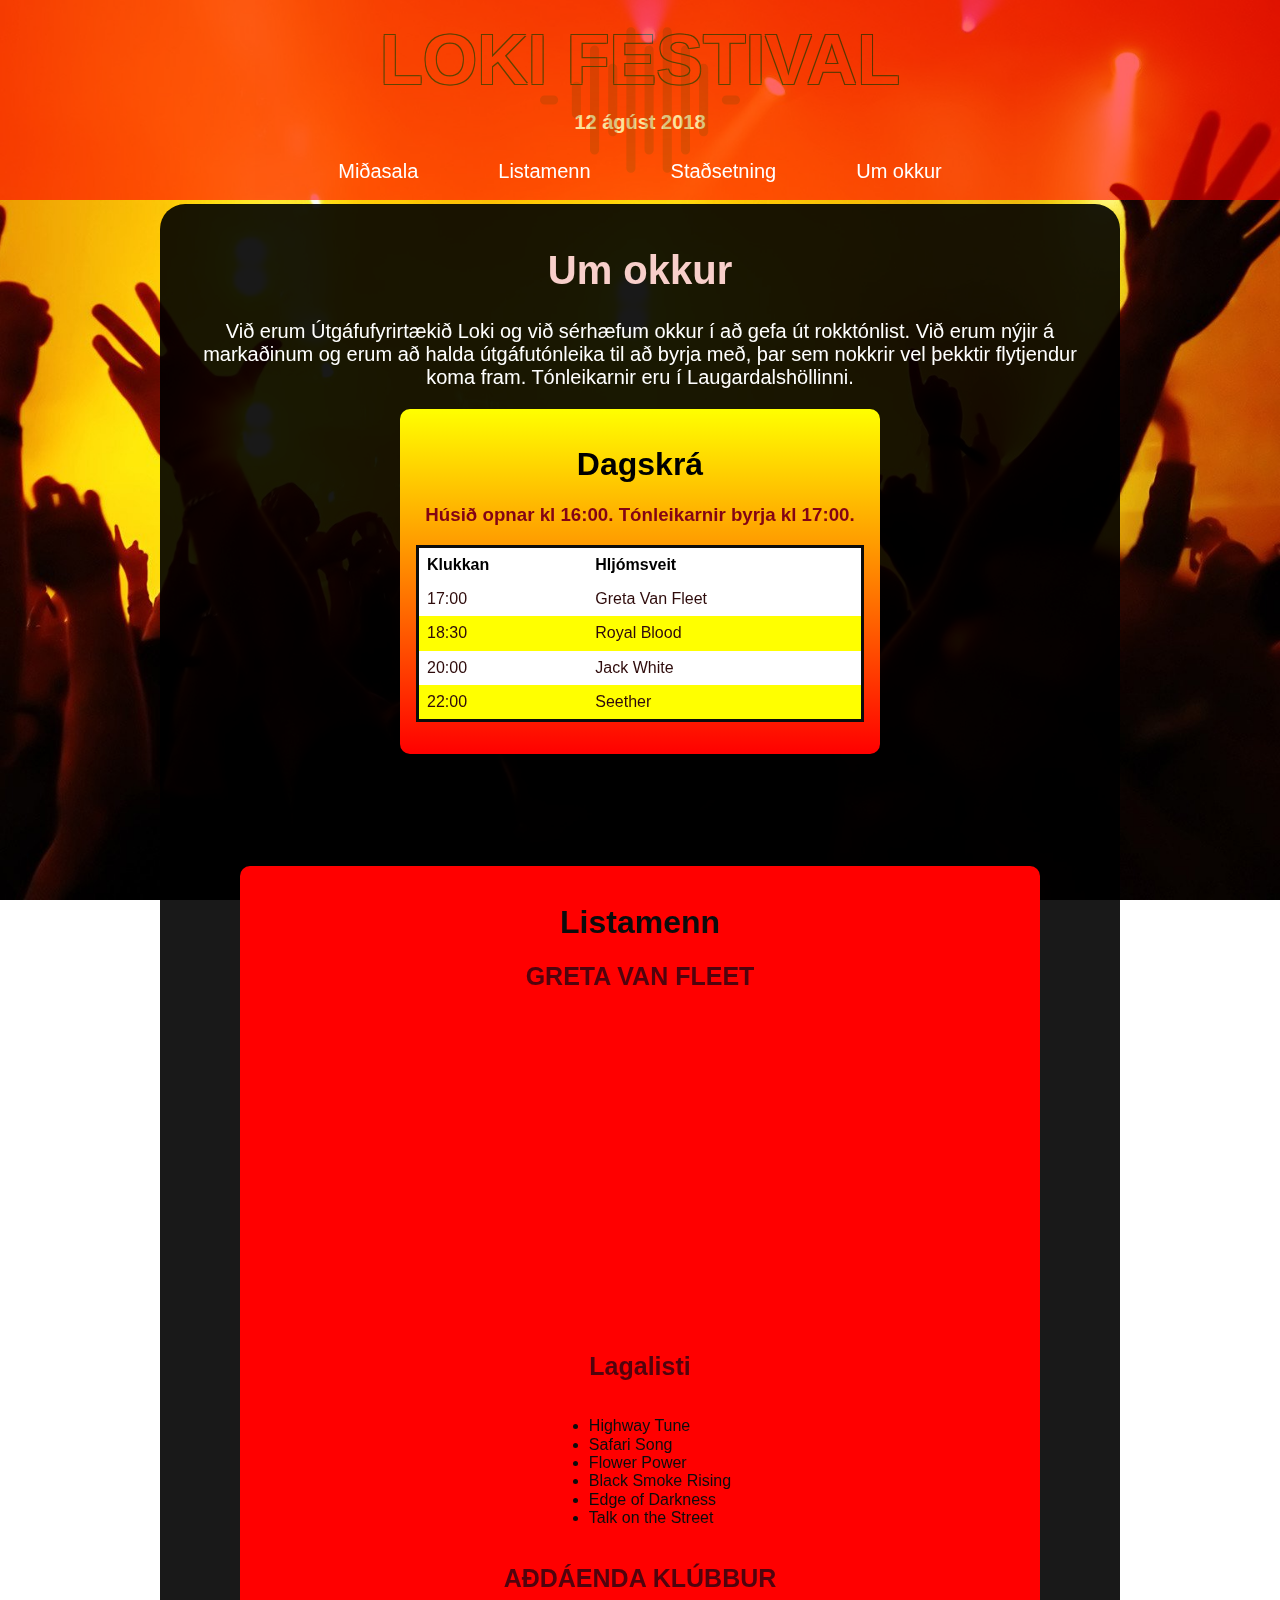
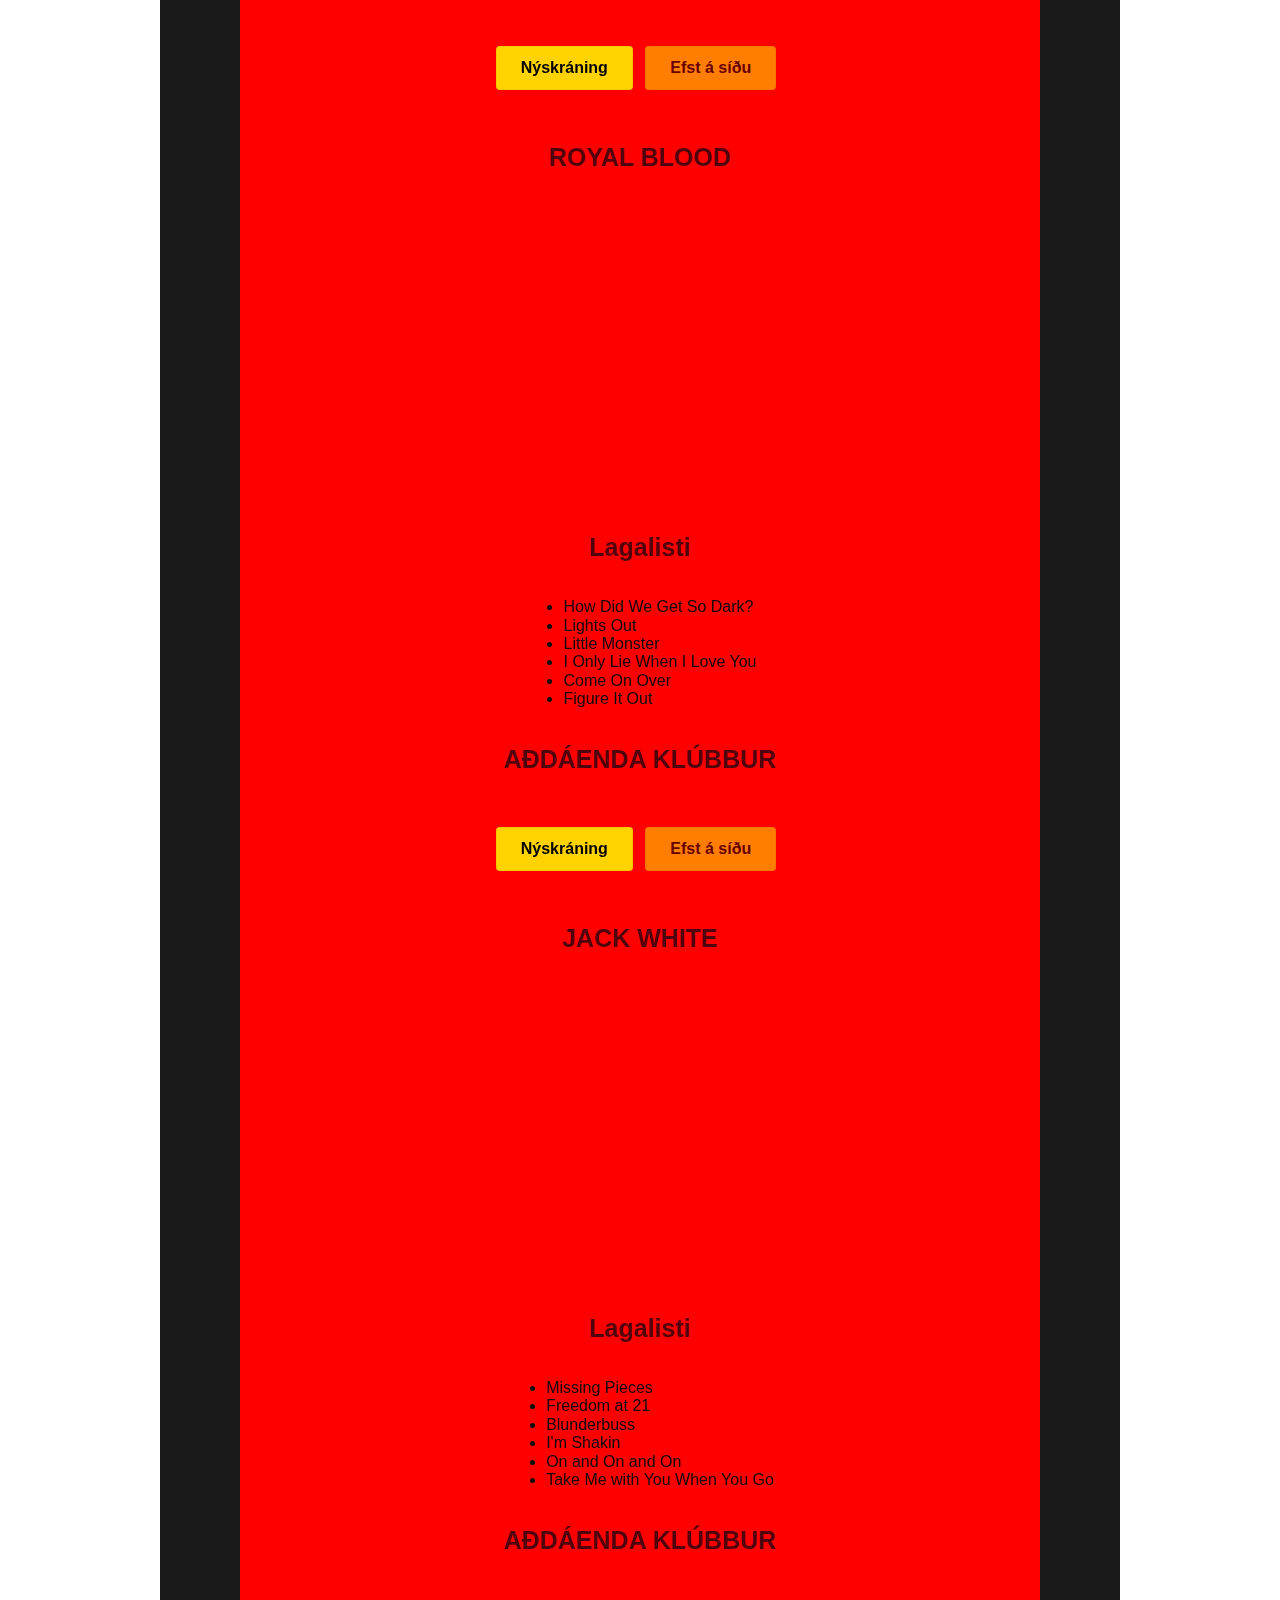
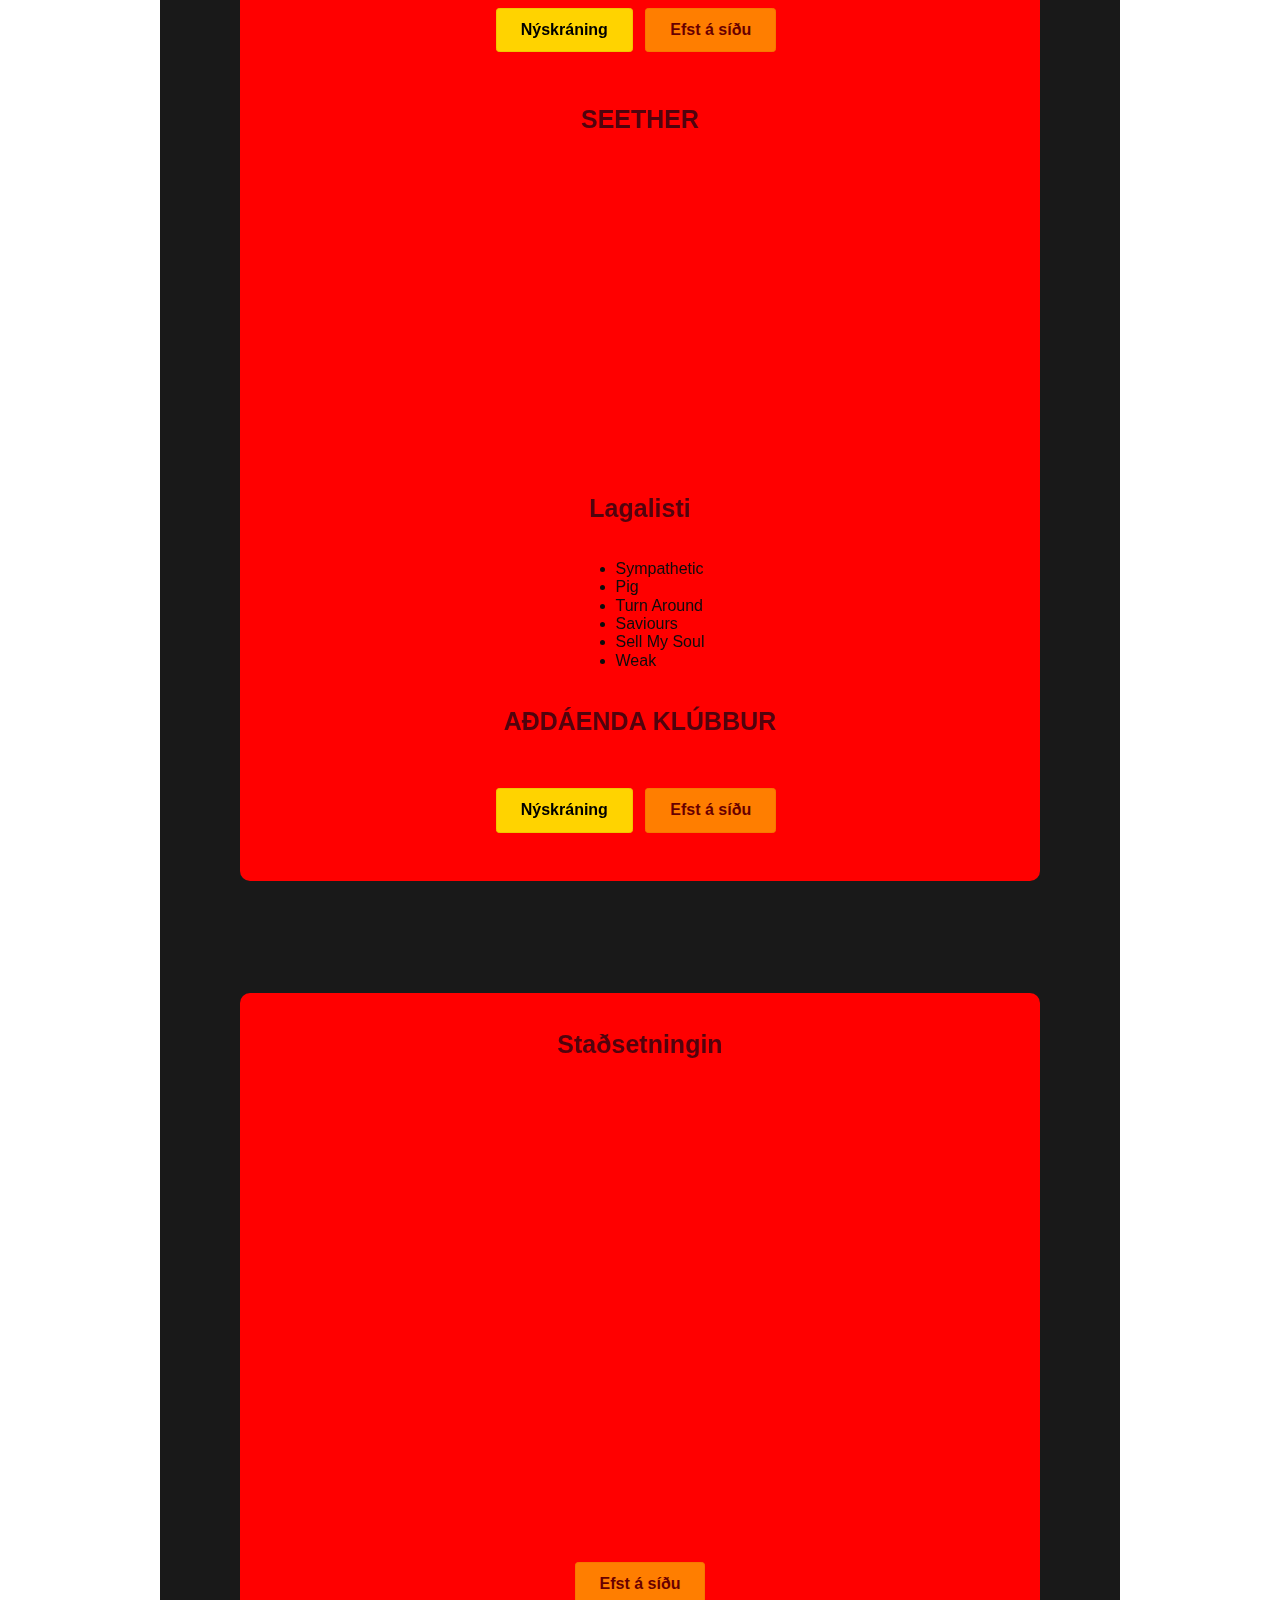
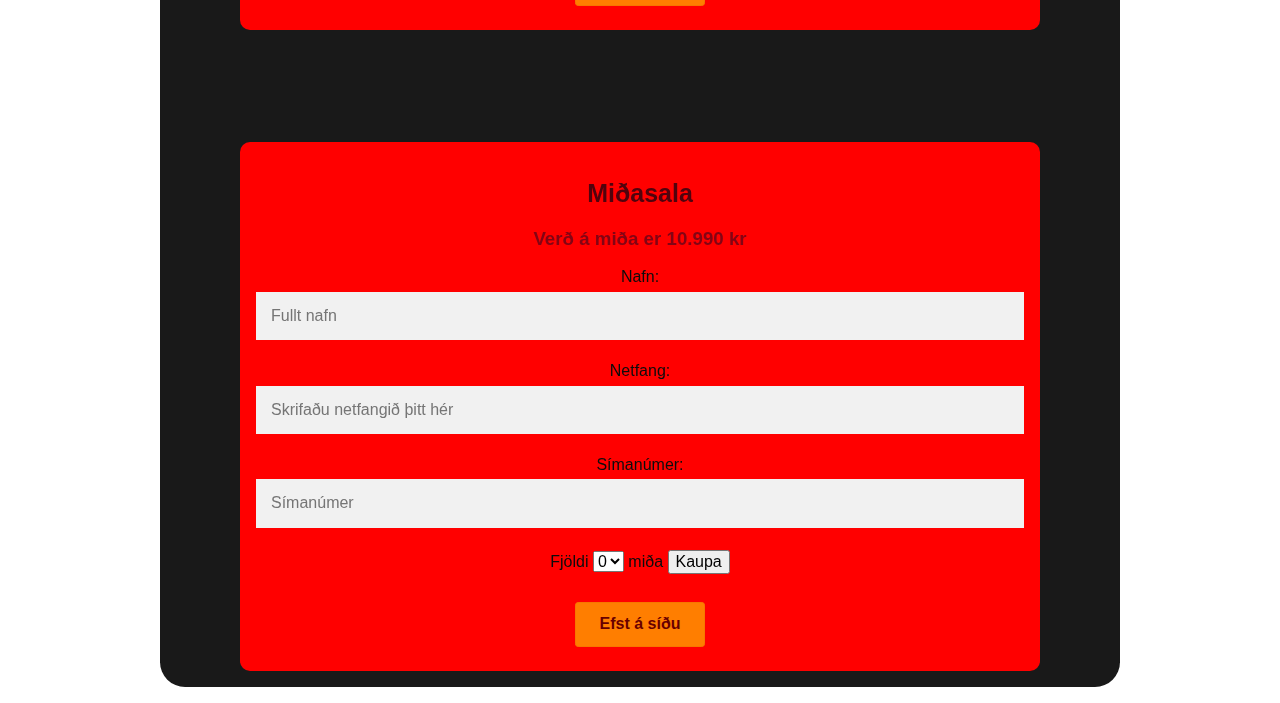
<file: docs/index.html>
<!DOCTYPE HTML>
<html id="toppur">
	<head>
			<meta name="viewport" content="width=device-width, initial-scale=1.0, user-scalable=no">
		<!-- þvingar farsíma vafra til að birta gögn 1:1 og þá virka viðmið (breakpoints) í stílsíðum -->	
		<meta charset="utf-8">
		<link rel="stylesheet" href="css/sida.css">
		<link rel="stylesheet"type="text/css" href="css/normalize.css">
		<link rel="shortcut icon" type="image/x-icon" href="Myndir/favicon.png" />
		<title>LOKI ÚTGÁFA</title> 
		
	</head>
  	<body>
  	<header class="banner">
		<img src="Myndir/logo.svg" > 
		<div class="big-text">LOKI FESTIVAL</div>
		  <div class="small-text animated slideInLeft ">12 ágúst 2018</div>
	</header>
	  
		<nav class="topnav">
			<ul class="topmenu">
				<li><a href="#ticket"> Miðasala</a></li>
				<li><a href="#artist"> Listamenn</a></li>
				<li><a href="#location"> Staðsetning</a></li>
				<li><a href="#about"> Um okkur</a></li>
				
				
			</ul>
		</nav> 
	  </div>
	  <section>
			<div class="container">

				<div class="about" id="about">
					<h1>Um okkur</h1>
					<p>Við erum Útgáfufyrirtækið Loki og við sérhæfum okkur í að gefa út rokktónlist.
					   Við erum nýjir á markaðinum og erum að halda útgáfutónleika til að byrja með, þar sem nokkrir vel þekktir
					   flytjendur koma fram. Tónleikarnir eru í Laugardalshöllinni.</p>
				</div>

				<div class="dagskra">
					<h1>Dagskrá</h1>
					<h3>Húsið opnar kl 16:00.
						Tónleikarnir byrja kl 17:00.
					</h3>
					<table>
					<thead>
					<tr>
					<th>Klukkan</th>
					<th>Hljómsveit</th>
					</tr>
					</thead>
					<tbody>
						<tr>
						  <td>17:00</td>
						  <td>Greta Van Fleet</td>
						  
						</tr>
						<tr>
						  <td>18:30</td>
						  <td>Royal Blood</td>
						  
						</tr>
						<tr>
						  <td>20:00</td>
						  <td>Jack White</td>
						  
						</tr>
						<tr>
						  <td>22:00</td>
						  <td>Seether</td>
						  
						</tr>
						</tbody>
					</table>
					
				</div>

				<div class="artist" id="artist" >
					<h1>Listamenn</h1>
					<p></p>
					<h2>GRETA VAN FLEET</h2>
					<iframe width="560" height="315" src="https://www.youtube.com/embed/zXdM1rqSlSQ" frameborder="0" allow="autoplay; encrypted-media" allowfullscreen></iframe>
					<h2>Lagalisti</h2>
					<ul class="lagalisti">
						<li>Highway Tune</li>
						<li>Safari Song</li>
						<li>Flower Power</li>
						<li>Black Smoke Rising</li>
						<li>Edge of Darkness</li>
						<li>Talk on the Street</li>
					</ul>
					<h2>AÐDÁENDA KLÚBBUR</h2>
					<div class="modal">
					    <input id="modal__trigger" type="checkbox" />
					    <label for="modal__trigger">Nýskráning</label>
					    <div class="modal__overlay" role="dialog" aria-labelledby="modal__title" aria-describedby="modal_desc">
							<form>
							<div class="modal__wrap">
					            <label for="modal__trigger">&#10006;</label>
					            	<h2>Skráning</h2>
									Nafn: <br>
								    <input type="text" placeholder="Fullt nafn" name="nafn" required>
								    Netfang: <br>
								    <input type="email" placeholder="Skrifaðu netfangið þitt hér" name="email" required>
								    Símanúmer: <br>
								    <input type="text" placeholder="Símanúmer" name="simanumer" pattern="\d{3}(?:[\-\s]?)\d{4}" title="Vinsamlegast skráið 7 tölustafi"  required>
								    <br>
								    <input type="submit" value="Skrá">
							</div>
							</form>
					    </div>
					    <a href="#toppur"> Efst á síðu</a>
					</div>
					<p></p>
					<h2>ROYAL BLOOD</h2>
					<iframe width="560" height="315" src="https://www.youtube.com/embed/2X8fQD3CL5I" frameborder="0" allow="autoplay; encrypted-media" allowfullscreen></iframe>
					<h2>Lagalisti</h2>
					<ul class="lagalisti">
						<li>How Did We Get So Dark?</li>
						<li>Lights Out</li>
						<li>Little Monster</li>
						<li>I Only Lie When I Love You</li>
						<li>Come On Over</li>
						<li>Figure It Out</li>
					</ul>
					<h2>AÐDÁENDA KLÚBBUR</h2>
					<div class="modal">
					    <input id="modal__trigger" type="checkbox" />
					    <label for="modal__trigger">Nýskráning</label>
					    <div class="modal__overlay" role="dialog" aria-labelledby="modal__title" aria-describedby="modal_desc">
							<form>
							<div class="modal__wrap">
					            <label for="modal__trigger">&#10006;</label>
					            	<h2>Skráning</h2>
									Nafn: <br>
								    <input type="text" placeholder="Fullt nafn" name="nafn" required>
								    Netfang: <br>
								    <input type="email" placeholder="Skrifaðu netfangið þitt hér" name="email" required>
								    Símanúmer: <br>
								    <input type="text" placeholder="Símanúmer" name="simanumer" pattern="\d{3}(?:[\-\s]?)\d{4}" title="Vinsamlegast skráið 7 tölustafi"  required>
								    <br>
								    <input type="submit" value="Skrá">
							</div>
							</form>
					    </div>
					    <a href="#toppur"> Efst á síðu</a>
					</div>

					<p></p>
					<h2>JACK WHITE</h2>
					<iframe width="560" height="315" src="https://www.youtube.com/embed/V2MaxTOxLUs" frameborder="0" allow="autoplay; encrypted-media" allowfullscreen></iframe>
					<h2>Lagalisti</h2>
					<ul class="lagalisti">
						<li>Missing Pieces</li>
						<li>Freedom at 21</li>
						<li>Blunderbuss</li>
						<li>I'm Shakin</li>
						<li>On and On and On</li>
						<li>Take Me with You When You Go</li>
					</ul>
					<h2>AÐDÁENDA KLÚBBUR</h2>
					<div class="modal">
					    <input id="modal__trigger" type="checkbox" />
					    <label for="modal__trigger">Nýskráning</label>
					    <div class="modal__overlay" role="dialog" aria-labelledby="modal__title" aria-describedby="modal_desc">
							<form>
							<div class="modal__wrap">
					            <label for="modal__trigger">&#10006;</label>
					            	<h2>Skráning</h2>
									Nafn: <br>
								    <input type="text" placeholder="Fullt nafn" name="nafn" required>
								    Netfang: <br>
								    <input type="email" placeholder="Skrifaðu netfangið þitt hér" name="email" required>
								    Símanúmer: <br>
								    <input type="text" placeholder="Símanúmer" name="simanumer" pattern="\d{3}(?:[\-\s]?)\d{4}" title="Vinsamlegast skráið 7 tölustafi"  required>
								    <br>
								    <input type="submit" value="Skrá">
							</div>
							</form>
					    </div>
					    <a href="#toppur"> Efst á síðu</a>
					</div>

					<p></p>
					<h2>SEETHER</h2>
					<iframe width="560" height="315" src="https://www.youtube.com/embed/PFaWTE9YIa0" frameborder="0" allow="autoplay; encrypted-media" allowfullscreen></iframe>
					<h2>Lagalisti</h2>
					<ul class="lagalisti">
						<li>Sympathetic</li>
						<li>Pig</li>
						<li>Turn Around</li>
						<li>Saviours</li>
						<li>Sell My Soul</li>
						<li>Weak</li>
					</ul>
					<h2>AÐDÁENDA KLÚBBUR</h2>
					<div class="modal">
					    <input id="modal__trigger" type="checkbox" />
					    <label for="modal__trigger">Nýskráning</label>
					    <div class="modal__overlay" role="dialog" aria-labelledby="modal__title" aria-describedby="modal_desc">
							<form>
							<div class="modal__wrap">
					            <label for="modal__trigger">&#10006;</label>
					            	<h2>Skráning</h2>
									Nafn: <br>
								    <input type="text" placeholder="Fullt nafn" name="nafn" required>
								    Netfang: <br>
								    <input type="email" placeholder="Skrifaðu netfangið þitt hér" name="email" required>
								    Símanúmer: <br>
								    <input type="text" placeholder="Símanúmer" name="simanumer" pattern="\d{3}(?:[\-\s]?)\d{4}" title="Vinsamlegast skráið 7 tölustafi"  required>
								    <br>
								    <input type="submit" value="Skrá">
								</div>
								</form>
					    </div>
					<a href="#toppur"> Efst á síðu</a>
					</div>
					
				</div>


				<div class="location" id="location"> 
					<h2>Staðsetningin</h2>
					<iframe src="https://www.google.com/maps/embed?pb=!1m18!1m12!1m3!1d1740.2421040302909!2d-21.878909983508777!3d64.14018518359238!2m3!1f0!2f0!3f0!3m2!1i1024!2i768!4f13.1!3m3!1m2!1s0x48d674be2b114ee9%3A0xa2418dfee7b696a4!2sLaugardalsholl+Sport+Center!5e0!3m2!1sen!2sis!4v1526128424876" width="600" height="450" frameborder="0" style="border:0" allowfullscreen></iframe>
	          	<p></p>
	          	<a href="#toppur"> Efst á síðu</a>
	          	</div>


	          	<div class="midasala" id="ticket">
					<form>
						
					<h2>Miðasala</h2>
					<h3>Verð á miða er 10.990 kr</h3>
					Nafn: <br>
				    <input type="text" placeholder="Fullt nafn" name="nafn" required>
				    Netfang: <br>
				    <input type="email" placeholder="Skrifaðu netfangið þitt hér" name="email" required>
				    Símanúmer: <br>
				    <input type="text" placeholder="Símanúmer" name="simanumer" pattern="\d{3}(?:[\-\s]?)\d{4}" title="Vinsamlegast skráið 7 tölustafi"  required>
				    <br>
				    
				    <label>Fjöldi</label>
				    <select name="Fjöldi">
				    	<option value="0" selected="">0</option>
				    	<option value="1">1</option>
				    	<option value="2">2</option>
				    	<option value="3">3</option>
				    	<option value="4">4</option>
				    	<option value="5">5</option>
				    </select>
				    miða
				    <input type="submit" value="Kaupa"><br>
				    
				
			</form>
			<p></p>
		<a href="#toppur"> Efst á síðu</a>
		</div>
				


	  </section>
	  
	  <div class="navlisti">
			<input type="checkbox"
				   id="toggle">
			<nav>
				<ul>
					<li>
						<li><a href="#ticket"> Miðasala</a></li>
					</li>
					<li>
						<li><a href="#artist"> Listamenn</a></li>
					</li>
					<li>
						<li><a href="#location"> Staðsetning</a></li>
					</li>
					<li>
						<li><a href="#about"> Um okkur</a></li>
					</li>
				</ul>
			</nav>
			<div class="efnis">
			<label for="toggle">&#9776; Valmynd</label>
		</div>
		</div>
	
  	</body> 
</html>
</file>
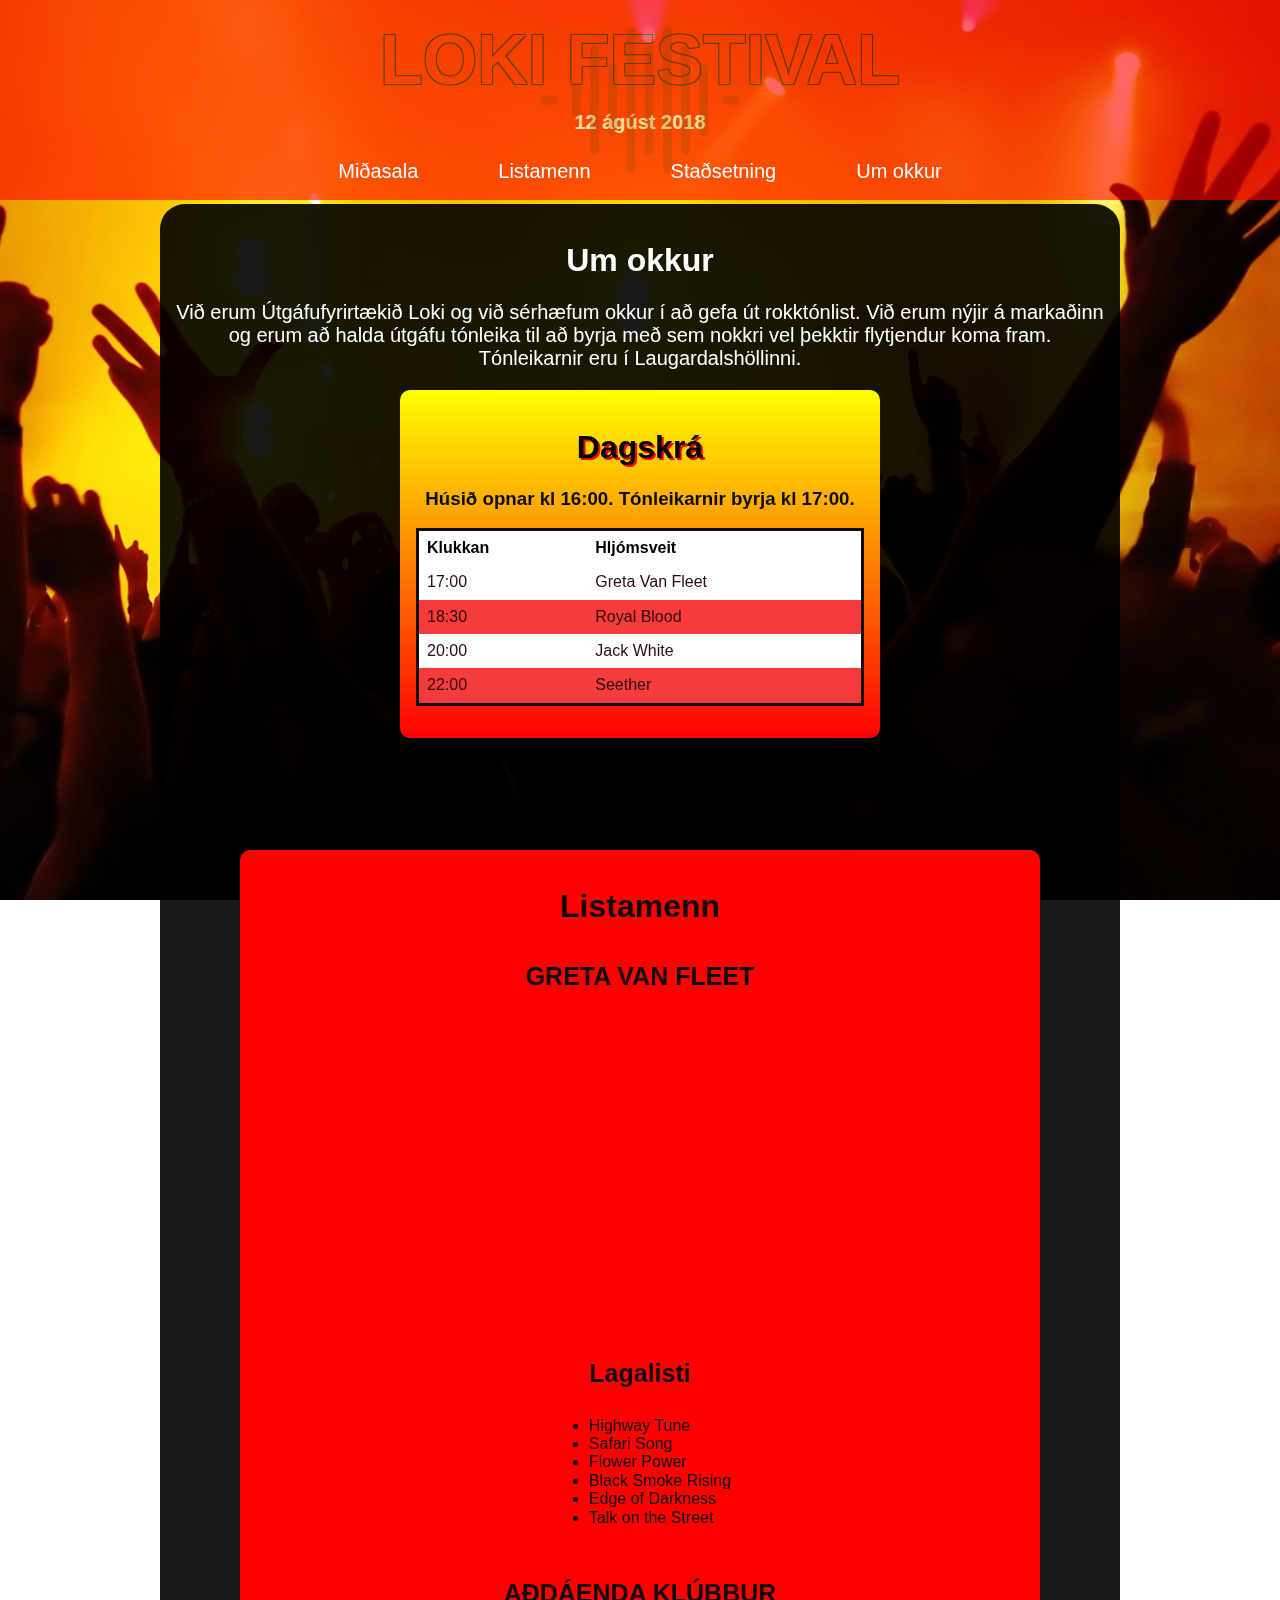
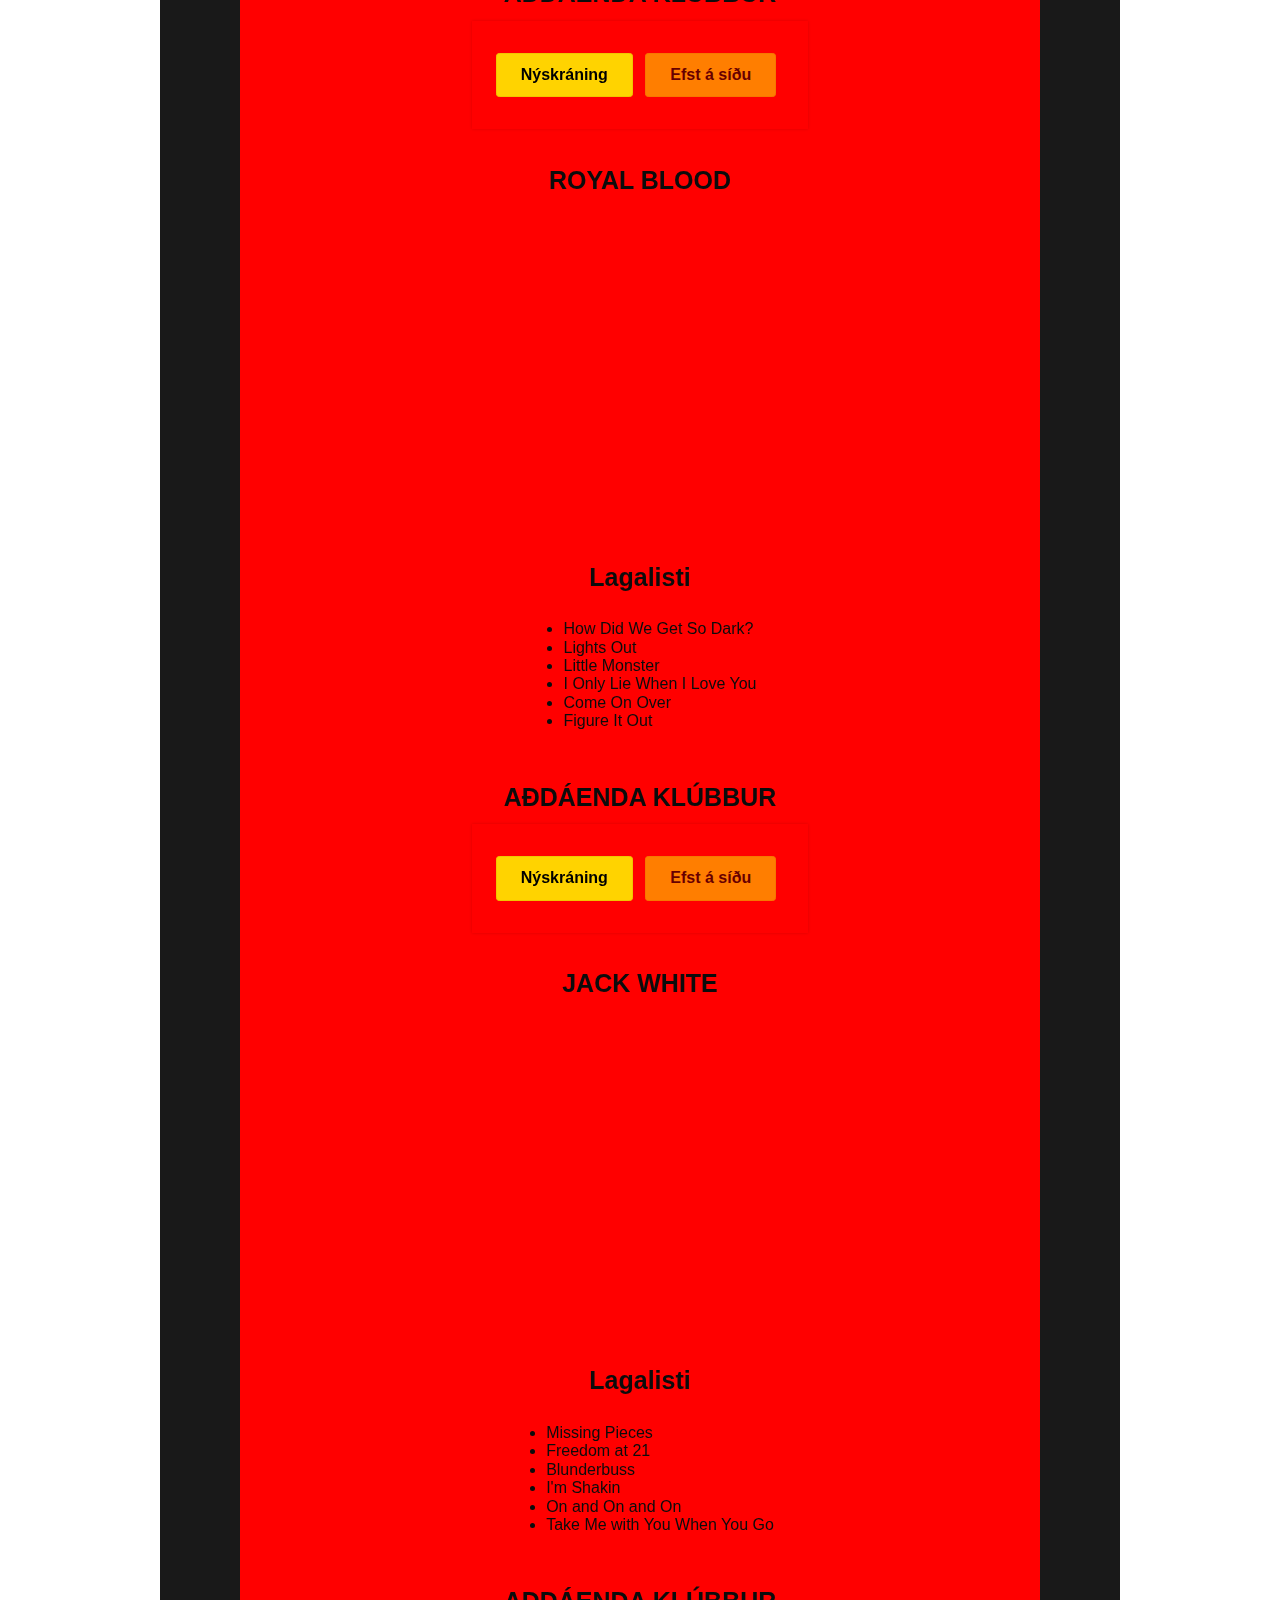
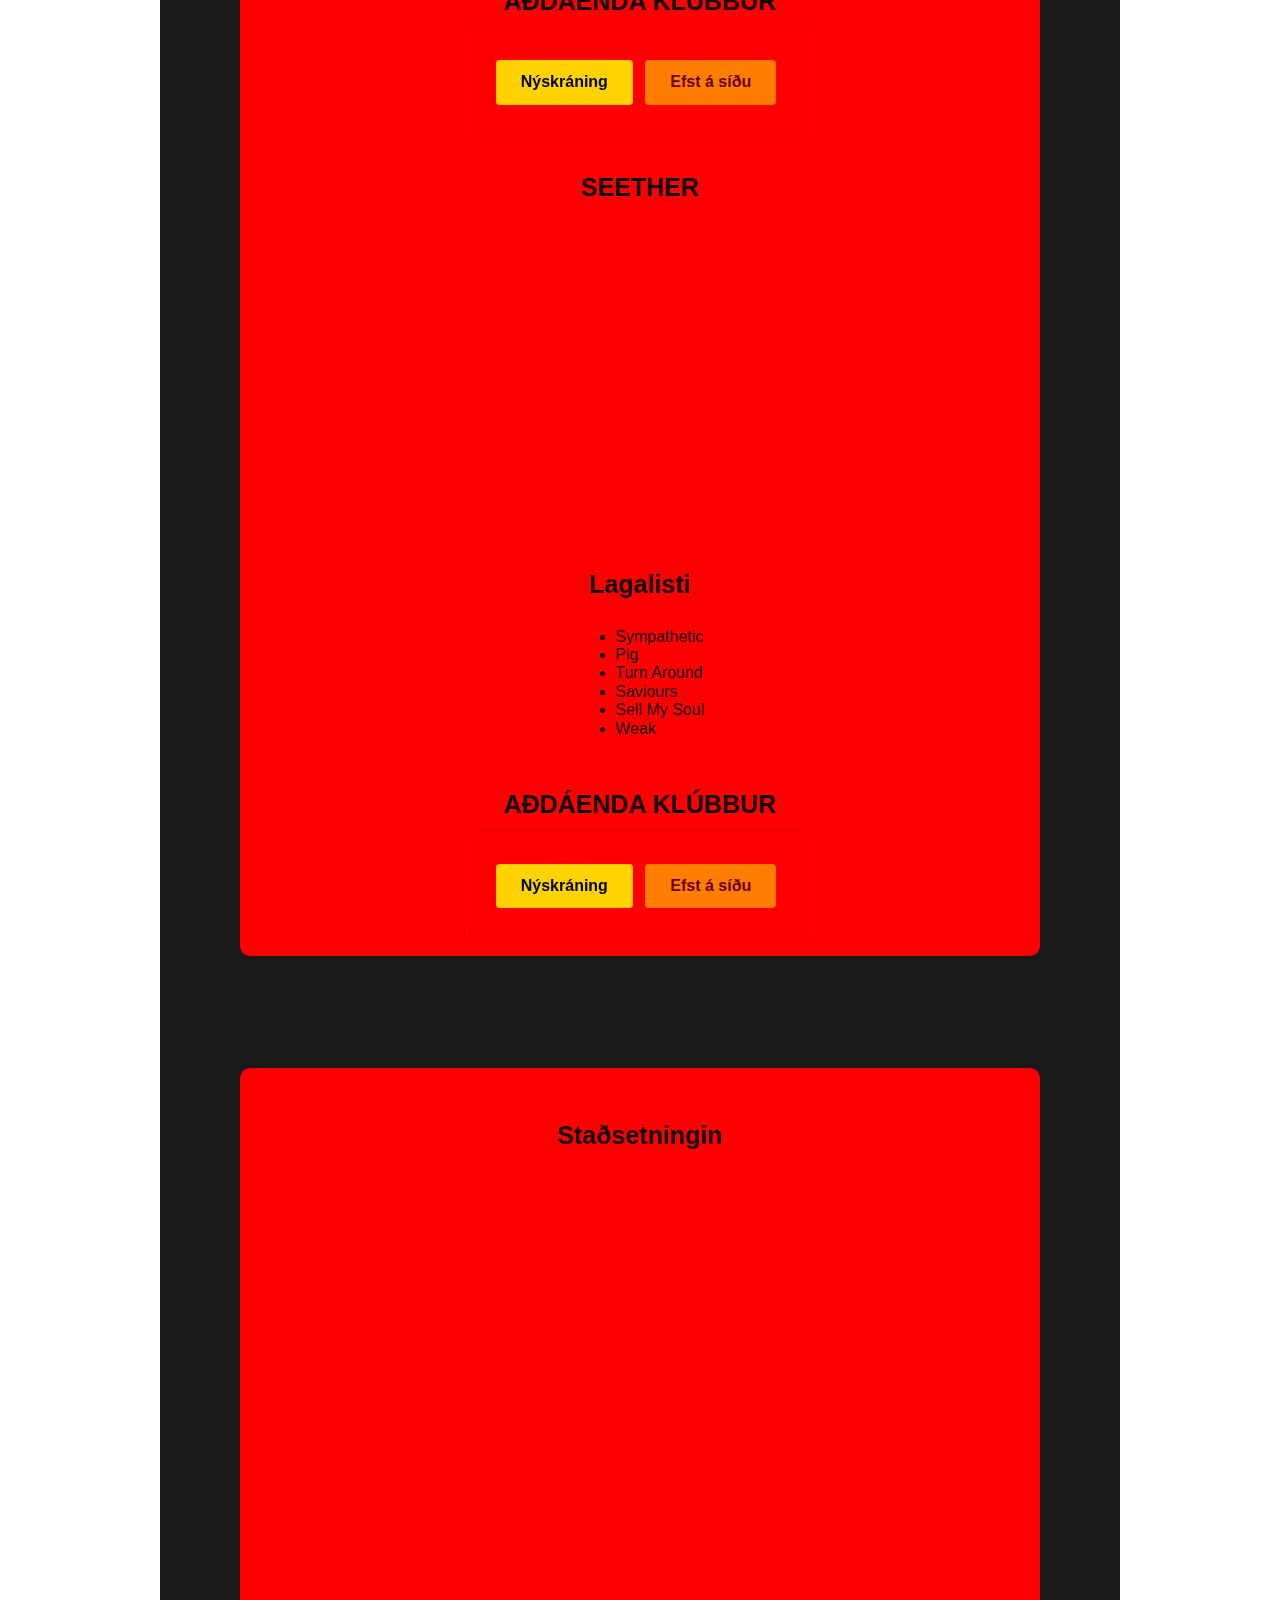
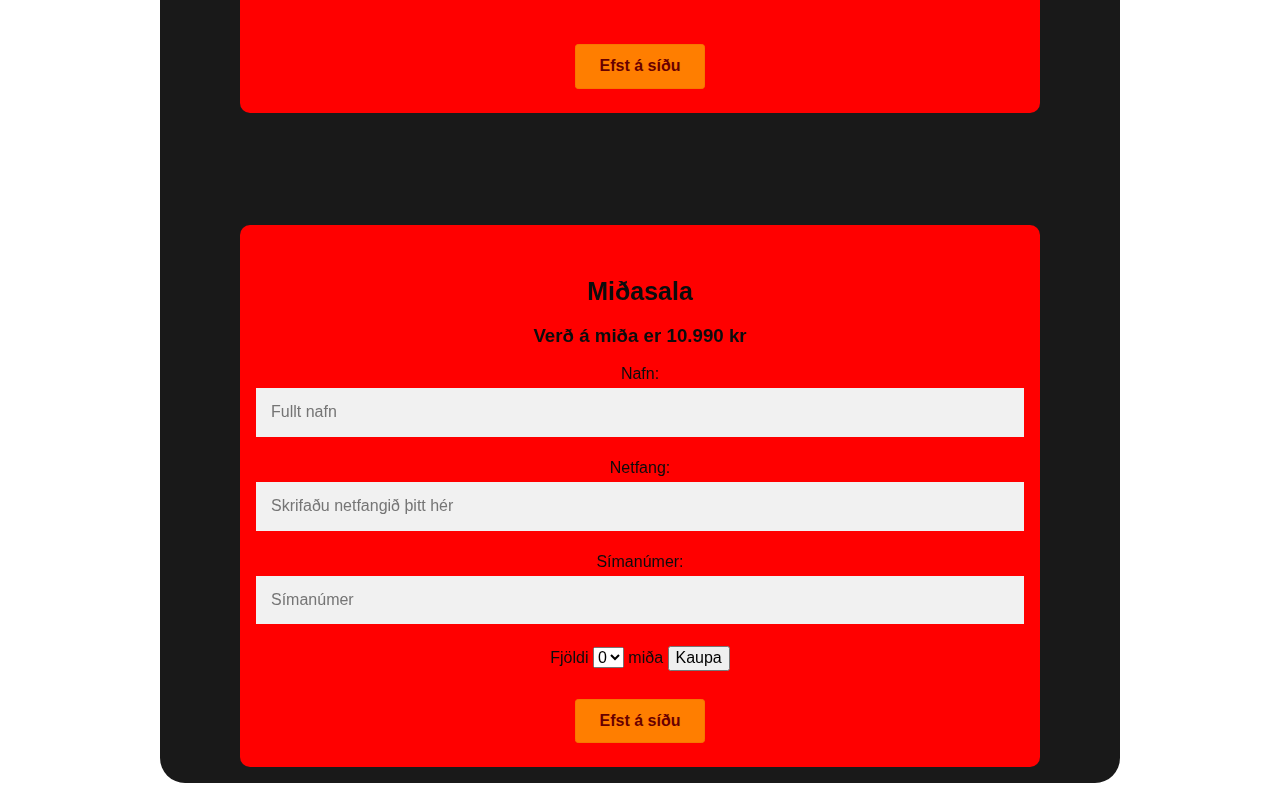
<file: docs/Lokaverkefni.html>
<!DOCTYPE HTML>
<html id="toppur">
	<head>	
		<link rel="stylesheet" href="sida.css">
		<link rel="stylesheet"type="text/css" href="normalize.css">
		<link rel="shortcut icon" type="image/x-icon" href="myndir/favicon.png" />
		<title>LOKI ÚTGÁFA</title> 
		<meta charset="utf-8">
	</head>
  	<body>
  	<header class="banner" id="pageNav">
		<img src="Myndir/logo.svg" > 
		<div class="big-text">LOKI FESTIVAL</div>
		  <div class="small-text animated slideInLeft ">12 ágúst 2018</div>
	</header>
	  
		<nav class="topnav">
			<ul class="topmenu">
				<li><a href="#ticket"> Miðasala</a></li>
				<li><a href="#artist"> Listamenn</a></li>
				<li><a href="#location"> Staðsetning</a></li>
				<li><a href="#about"> Um okkur</a></li>
				
				
			</ul>
		</nav> 
	  </div>
	  <section>
			<div class="container">

				<div id="about">
					<h1>Um okkur</h1>
					<p>Við erum Útgáfufyrirtækið Loki og við sérhæfum okkur í að gefa út rokktónlist.
					   Við erum nýjir á markaðinn og erum að halda útgáfu tónleika til að byrja með sem nokkri vel þekktir
					   flytjendur koma fram. Tónleikarnir eru í Laugardalshöllinni.</p>
				</div>

				<div class="dagskra">
					<h1>Dagskrá</h1>
					<h3>Húsið opnar kl 16:00.
						Tónleikarnir byrja kl 17:00.
					</h3>
					<table>
					<thead>
					<tr>
					<th>Klukkan</th>
					<th>Hljómsveit</th>
					</tr>
					</thead>
					<tbody>
						<tr>
						  <td>17:00</td>
						  <td>Greta Van Fleet</td>
						  
						</tr>
						<tr>
						  <td>18:30</td>
						  <td>Royal Blood</td>
						  
						</tr>
						<tr>
						  <td>20:00</td>
						  <td>Jack White</td>
						  
						</tr>
						<tr>
						  <td>22:00</td>
						  <td>Seether</td>
						  
						</tr>
						</tbody>
					</table>
					
				</div>

				<div class="artist" id="artist" >
					<h1>Listamenn</h1>
					<p></p>
					<h2>GRETA VAN FLEET</h2>
					<iframe width="560" height="315" src="https://www.youtube.com/embed/zXdM1rqSlSQ" frameborder="0" allow="autoplay; encrypted-media" allowfullscreen></iframe>
					<h2>Lagalisti</h2>
					<ul class="lagalisti">
						<li>Highway Tune</li>
						<li>Safari Song</li>
						<li>Flower Power</li>
						<li>Black Smoke Rising</li>
						<li>Edge of Darkness</li>
						<li>Talk on the Street</li>
					</ul>
					<h2>AÐDÁENDA KLÚBBUR</h2>
					<div class="modal">
					    <input id="modal__trigger" type="checkbox" />
					    <label for="modal__trigger">Nýskráning</label>
					    <div class="modal__overlay" role="dialog" aria-labelledby="modal__title" aria-describedby="modal_desc">
					        <div class="modal__wrap">
					            <label for="modal__trigger">&#10006;</label>
					            	<h2>Skráning</h2>
									Nafn: <br>
								    <input type="text" placeholder="Fullt nafn" name="nafn" required>
								    Netfang: <br>
								    <input type="email" placeholder="Skrifaðu netfangið þitt hér" name="email" required>
								    Símanúmer: <br>
								    <input type="text" placeholder="Símanúmer" name="simanumer" pattern="\d{3}(?:[\-\s]?)\d{4}" title="Vinsamlegast skráið 7 tölustafi"  required>
								    <br>
								    <input type="submit" value="Skrá">
					        </div>
					    </div>
					    <a href="#pageNav"> Efst á síðu</a>
					</div>
					<p></p>
					<h2>ROYAL BLOOD</h2>
					<iframe width="560" height="315" src="https://www.youtube.com/embed/2X8fQD3CL5I" frameborder="0" allow="autoplay; encrypted-media" allowfullscreen></iframe>
					<h2>Lagalisti</h2>
					<ul class="lagalisti">
						<li>How Did We Get So Dark?</li>
						<li>Lights Out</li>
						<li>Little Monster</li>
						<li>I Only Lie When I Love You</li>
						<li>Come On Over</li>
						<li>Figure It Out</li>
					</ul>
					<h2>AÐDÁENDA KLÚBBUR</h2>
					<div class="modal">
					    <input id="modal__trigger" type="checkbox" />
					    <label for="modal__trigger">Nýskráning</label>
					    <div class="modal__overlay" role="dialog" aria-labelledby="modal__title" aria-describedby="modal_desc">
					        <div class="modal__wrap">
					            <label for="modal__trigger">&#10006;</label>
					            	<h2>Skráning</h2>
									Nafn: <br>
								    <input type="text" placeholder="Fullt nafn" name="nafn" required>
								    Netfang: <br>
								    <input type="email" placeholder="Skrifaðu netfangið þitt hér" name="email" required>
								    Símanúmer: <br>
								    <input type="text" placeholder="Símanúmer" name="simanumer" pattern="\d{3}(?:[\-\s]?)\d{4}" title="Vinsamlegast skráið 7 tölustafi"  required>
								    <br>
								    <input type="submit" value="Skrá">
					        </div>
					    </div>
					    <a href="#pageNav"> Efst á síðu</a>
					</div>

					<p></p>
					<h2>JACK WHITE</h2>
					<iframe width="560" height="315" src="https://www.youtube.com/embed/V2MaxTOxLUs" frameborder="0" allow="autoplay; encrypted-media" allowfullscreen></iframe>
					<h2>Lagalisti</h2>
					<ul class="lagalisti">
						<li>Missing Pieces</li>
						<li>Freedom at 21</li>
						<li>Blunderbuss</li>
						<li>I'm Shakin</li>
						<li>On and On and On</li>
						<li>Take Me with You When You Go</li>
					</ul>
					<h2>AÐDÁENDA KLÚBBUR</h2>
					<div class="modal">
					    <input id="modal__trigger" type="checkbox" />
					    <label for="modal__trigger">Nýskráning</label>
					    <div class="modal__overlay" role="dialog" aria-labelledby="modal__title" aria-describedby="modal_desc">
					        <div class="modal__wrap">
					            <label for="modal__trigger">&#10006;</label>
					            	<h2>Skráning</h2>
									Nafn: <br>
								    <input type="text" placeholder="Fullt nafn" name="nafn" required>
								    Netfang: <br>
								    <input type="email" placeholder="Skrifaðu netfangið þitt hér" name="email" required>
								    Símanúmer: <br>
								    <input type="text" placeholder="Símanúmer" name="simanumer" pattern="\d{3}(?:[\-\s]?)\d{4}" title="Vinsamlegast skráið 7 tölustafi"  required>
								    <br>
								    <input type="submit" value="Skrá">
					        </div>
					    </div>
					    <a href="#pageNav"> Efst á síðu</a>
					</div>

					<p></p>
					<h2>SEETHER</h2>
					<iframe width="560" height="315" src="https://www.youtube.com/embed/PFaWTE9YIa0" frameborder="0" allow="autoplay; encrypted-media" allowfullscreen></iframe>
					<h2>Lagalisti</h2>
					<ul class="lagalisti">
						<li>Sympathetic</li>
						<li>Pig</li>
						<li>Turn Around</li>
						<li>Saviours</li>
						<li>Sell My Soul</li>
						<li>Weak</li>
					</ul>
					<h2>AÐDÁENDA KLÚBBUR</h2>
					<div class="modal">
					    <input id="modal__trigger" type="checkbox" />
					    <label for="modal__trigger">Nýskráning</label>
					    <div class="modal__overlay" role="dialog" aria-labelledby="modal__title" aria-describedby="modal_desc">
					        <div class="modal__wrap">
					            <label for="modal__trigger">&#10006;</label>
					            	<h2>Skráning</h2>
									Nafn: <br>
								    <input type="text" placeholder="Fullt nafn" name="nafn" required>
								    Netfang: <br>
								    <input type="email" placeholder="Skrifaðu netfangið þitt hér" name="email" required>
								    Símanúmer: <br>
								    <input type="text" placeholder="Símanúmer" name="simanumer" pattern="\d{3}(?:[\-\s]?)\d{4}" title="Vinsamlegast skráið 7 tölustafi"  required>
								    <br>
								    <input type="submit" value="Skrá">
								</div>
					    </div>
					<a href="#pageNav"> Efst á síðu</a>
					</div>
					
				</div>


				<div class="location" id="location"> 
					<h2>Staðsetningin</h2>
	          		<iframe src="https://www.google.com/maps/embed?pb=!1m18!1m12!1m3!1d5214.389445418272!2d-21.881701861253994!3d64.1425528993384!2m3!1f0!2f0!3f0!3m2!1i1024!2i768!4f13.1!3m3!1m2!1s0x48d6749462aacbd1%3A0x78daa25ec4684e01!2sLaugardalur%2C+Reykjav%C3%ADk!5e0!3m2!1sen!2sis!4v1525422916358" width="600" height="450" frameborder="0" style="border:0" allowfullscreen></iframe>
	          	<p></p>
	          	<a href="#pageNav"> Efst á síðu</a>
	          	</div>


	          	<div class="midasala" id="ticket">
					<form>
						
					<h2>Miðasala</h2>
					<h3>Verð á miða er 10.990 kr</h3>
					Nafn: <br>
				    <input type="text" placeholder="Fullt nafn" name="nafn" required>
				    Netfang: <br>
				    <input type="email" placeholder="Skrifaðu netfangið þitt hér" name="email" required>
				    Símanúmer: <br>
				    <input type="text" placeholder="Símanúmer" name="simanumer" pattern="\d{3}(?:[\-\s]?)\d{4}" title="Vinsamlegast skráið 7 tölustafi"  required>
				    <br>
				    
				    <label>Fjöldi</label>
				    <select name="Fjöldi">
				    	<option value="0" selected="">0</option>
				    	<option value="1">1</option>
				    	<option value="2">2</option>
				    	<option value="3">3</option>
				    	<option value="4">4</option>
				    	<option value="5">5</option>
				    </select>
				    miða
				    <input type="submit" value="Kaupa"><br>
				    
				
			</form>
			<p></p>
		<a href="#pageNav"> Efst á síðu</a>
		</div>
				


	  </section>
	  
	  <div class="navlisti">
			<input type="checkbox"
				   id="toggle">
			<nav>
				<ul>
					<li>
						<li><a href="#ticket"> Miðasala</a></li>
					</li>
					<li>
						<li><a href="#artist"> Listamenn</a></li>
					</li>
					<li>
						<li><a href="#location"> Staðsetning</a></li>
					</li>
					<li>
						<li><a href="#about"> Um okkur</a></li>
					</li>
				</ul>
			</nav>
			<div class="efnis">
			<label for="toggle">&#9776; Valmynd</label>
		</div>
		</div>
  	</body> 
</html>
</file>
<file: docs/css/sida.css>
@import "../css/fellilisti.css";
@import "../css/topmenu.css";
@import "../css/dagskra.css";
@import "../css/artist.css";
@import "../css/animate.css";
@import "../css/topofpage.css";
@import "../css/color_styles.css";
@import "../css/var_styles.css";
@import "../css/nested_styles.css";




*, *:before, *:after {
  box-sizing: border-box; 
}

body
{
	background: url("../Myndir/bakgrunnur3.jpg") no-repeat center center fixed; 
  -webkit-background-size: cover;
  -moz-background-size: cover;
  -o-background-size: cover;
  background-size: cover;
}

.container
{
	max-width: 60em;
	margin: 1em auto;
	background-color: rgba(0, 0, 0, 0.9); 
  border-radius: 25px;  
  padding: 2em;
}
.banner
{
	position: absolute;
  top: 0px;
  left: 0px;
  right: 0px;
  width: 100%;
  height: 200px;
  z-index: -1;
  background-color: red;
  opacity: 0.6;
  text-align: center;
}
.location
{
    max-width: 50em;
    height: auto;
    background:red;
    color: #0c0c0c;
    margin-left: auto;
    margin-right: auto;
    padding: 1em;
    border-radius: 10px;
    margin-top: 7em;
}
.midasala
{
  max-width: 50em;
  height: auto;
  background:red;
  color: #0c0c0c;
  margin-left: auto;
  margin-right: auto;
  padding: 1em;
  border-radius: 10px;
  margin-top: 7em;
}

.lagalisti 
{
  display: inline-block;
  text-align: left;
}
div
{
	color: white;
  text-align: center;
}
p
{
	font-size: 20px;
}
.container h2{
  font-size: 25px;
}
.center
{
	text-align: center;
}
.small-text {
  font-size: 20px;
  font-weight: 800;
  animation-delay: 1s;
  
}
.big-text {
  margin-top:  10px;
  font-size: 70px;
  font-weight: 600;
  padding: 10px;
  color: red;
  -webkit-animation-name: number;
  -webkit-animation-duration: 10s;
  -webkit-animation-iteration-count: infinite;
  animation-name: number;
  animation-duration: 10s;
  animation-iteration-count: infinite;
  font-family: Arial, Helvetica, sans-serif;
  text-shadow:
  -1px -1px 0 #000,
   1px -1px 0 #000,
  -1px 1px 0 #000,
   1px 1px 0 #000;  

 }
 @-webkit-keyframes number {
     0%   {color:  #f8e006;}
    25%  {color: brown;}
    50%  {color: purple;}
    75%  {color:#f8e006;}
    100% {color: black;}
}
/* Standard syntax */
@keyframes number {
    0%   {color:  #f8e006;}
    25%  {color: brown;}
    50%  {color: purple;}
    75%  {color: #f8e006;}
    100% {color: black;}
}
@media only screen and (min-width: 0em) and (max-width: 37.5em) {
  .big-text {
    margin-top: 50px;
    font-size: 40px;
  }
}
.banner img {
 position: absolute;
 left: 50%;
-webkit-transform: translateX(-50%);
transform: translateX(-50%);
 
 width: 200px;
 opacity: .2;
  
}



/*=======================
          Modal
  ======================*/










.wrap {
  padding: 1em;
  text-align: center;
  
}

.modal {
  
  
  display: inline-block;
  padding: 1em;

}
@media (min-width: 43.75em) {
  .modal {
    padding: 1.5em;
  }
}
.modal > label {
  background: #FFD300;
  border: 1px solid #f0c600;
  border-radius: .2em;
  color: #000000;
  cursor: pointer;
  display: inline-block;
  font-weight: bold;
  padding: 0.75em 1.5em;
  
  transition: all 0.55s;
}
.modal > label:hover {
  transform: scale(0.97);
}
.modal__overlay {
  background: #000000;
  bottom: 0;
  left: 0;
  position: fixed;
  right: 0;
  text-align: center;
  text-shadow: none;
  top: 0;
  z-index: 600;
}
.modal__wrap {
  padding: 1em 0;
  position: relative;
  margin: 0 auto;
  max-width: 500px;
  width: 90%;
}
@media (min-width: 50em) {
  .modal__wrap {
    padding: 1.75em;
  }
}
@media (min-height: 37.5em) {
  .modal__wrap {
    left: 50%;
    position: absolute;
    top: 50%;
    transform: translate(-50%, -80%);
  }
}
.modal__wrap label {
  background: #FFD300;
  border-radius: 50%;
  color: #000000;
  cursor: pointer;
  display: inline-block;
  height: 1.5em;
  line-height: 1.5;
  position: absolute;
  right: .5em;
  top: .5em;
  width: 1.5em;
}
.modal__wrap h2 {
  color: #FFD300;
  margin-bottom: 1em;
  text-transform: uppercase;
}
.modal__wrap p {
  color: #FFD300;
  text-align: justify;
}
.modal input:focus ~ label {
  transform: scale(0.97);
}
.modal #modal__trigger {
  display: none;
}



.modal__overlay {
  opacity: 0;
  transform: scale(0.5);
  transition: all 0.75s cubic-bezier(0.68, -0.55, 0.265, 1.55);
  z-index: -100;
}

input:checked ~ .modal__overlay {
  opacity: 1;
  transform: scale(1);
  z-index: 800;
}

@media only screen and (min-width: 0em) and (max-width: 48em) {
  .container {
    margin-top: 13.5em;
  }
}

/*=======================
          Form
  ======================*/
* {box-sizing: border-box}

/* Full-width input fields */
  input[type=text], input[type=email] {
  width: 100%;
  padding: 15px;
  margin: 5px 0 22px 0;
  display: inline-block;
  border: none;
  background: #f1f1f1;
}

input[type=text]:focus, input[type=email]:focus {
  background-color: #ddd;
  outline: none;
}

hr {
  border: 1px solid #f1f1f1;
  margin-bottom: 25px;
}


/* Add padding to container elements */
.container {
  padding: 16px;
}

/* Clear floats */
.clearfix::after {
  content: "";
  clear: both;
  display: table;
}
</file>
<file: docs/sida.css>
@import "fellilisti.css";
@import "topmenu.css";
@import "dagskra.css";
@import "artist.css";
@import "animate.css";
@import "topofpage.css";



*, *:before, *:after {
  box-sizing: border-box; 
}

body
{
	background: url("Myndir/bakgrunnur3.jpg") no-repeat center center fixed; 
  -webkit-background-size: cover;
  -moz-background-size: cover;
  -o-background-size: cover;
  background-size: cover;
}

.container
{
	max-width: 60em;
	margin: 1em auto;
	background-color: rgba(0, 0, 0, 0.9); 
  border-radius: 25px;  
  padding: 2em;
}
.banner
{
	position: absolute;
  top: 0px;
  left: 0px;
  right: 0px;
  width: 100%;
  height: 200px;
  z-index: -1;
  background-color: red;
  opacity: 0.6;
  text-align: center;
}
.location
{
    max-width: 50em;
    height: auto;
    background:red;
    color: #0c0c0c;
    margin-left: auto;
    margin-right: auto;
    padding: 1em;
    border-radius: 10px;
    margin-top: 7em;
}
.midasala
{
  max-width: 50em;
  height: auto;
  background:red;
  color: #0c0c0c;
  margin-left: auto;
  margin-right: auto;
  padding: 1em;
  border-radius: 10px;
  margin-top: 7em;
}

.lagalisti 
{
  display: inline-block;
  text-align: left;
}
div
{
	color: white;
  text-align: center;
}
p
{
	font-size: 20px;
}
.container h2{
  font-size: 25px;
}
.center
{
	text-align: center;
}
.small-text {
  font-size: 20px;
  font-weight: 800;
  animation-delay: 1s;
  
}
.big-text {
  margin-top:  10px;
  font-size: 70px;
  font-weight: 600;
  padding: 10px;
  color: red;
  -webkit-animation-name: number;
  -webkit-animation-duration: 10s;
  -webkit-animation-iteration-count: infinite;
  animation-name: number;
  animation-duration: 10s;
  animation-iteration-count: infinite;
  font-family: Arial, Helvetica, sans-serif;
  text-shadow:
  -1px -1px 0 #000,
   1px -1px 0 #000,
  -1px 1px 0 #000,
   1px 1px 0 #000;  

 }
 @-webkit-keyframes number {
     0%   {color:  #f8e006;}
    25%  {color: brown;}
    50%  {color: purple;}
    75%  {color:#f8e006;}
    100% {color: black;}
}
/* Standard syntax */
@keyframes number {
    0%   {color:  #f8e006;}
    25%  {color: brown;}
    50%  {color: purple;}
    75%  {color: #f8e006;}
    100% {color: black;}
}
@media only screen and (min-width: 0em) and (max-width: 37.5em) {
  .big-text {
    margin-top: 50px;
    font-size: 40px;
  }
}
.banner img {
 position: absolute;
 left: 50%;
-webkit-transform: translateX(-50%);
transform: translateX(-50%);
 
 width: 200px;
 opacity: .2;
  
}


/*=======================
          Modal
  ======================*/
$yellow: #FFD300; 
$white: #f2f1f1;
$black: #000000;
$black-light: #5E5E5E;

//font weights:
$thin: 300;
$normal: 400;
$bold: 900;

body {
  background: $yellow;
  color: $black-light;
  text-shadow: 1px 1px 1px #fff;
  text-align: center;
}

h1 { 
    font-size: 1.5em;
    font-size: 7vw;
    line-height: 1.2; 
    margin: 0;
    
    @include bp(500) {
        font-size: 2.25em;
        font-size: 7vw;
    }
  
    @include bp(1000) {
        font-size: 4.5em;
    }
}

h2 {
    font-size: 1em;
    line-height: 1.2;
    margin: 1.414em 0 0.5em;
    
    @include bp(500) {
        font-size: 1.5em;
    }
    
    @include bp(800) {
        font-size: 1.8em;
    }
}

h1 { 
  color: $black;
  font-weight: $bold;
  margin: 0.5em 0 2.5em;
  span {
      color:$yellow;
  }
}

.wrap {
  padding: 1em;
  text-align: center;
  @include bp(700) { padding: 1em 2em; }
}

.modal {
  background: #yellow;
  box-shadow: 0 0 3px rgba(0, 0, 0, 0.15);
  display: inline-block;
  padding: 1em;

}
@media (min-width: 43.75em) {
  .modal {
    padding: 1.5em;
  }
}
.modal > label {
  background: #FFD300;
  border: 1px solid #f0c600;
  border-radius: .2em;
  color: #000000;
  cursor: pointer;
  display: inline-block;
  font-weight: bold;
  padding: 0.75em 1.5em;
  text-shadow: 1px 1px 1px #yellow;
  transition: all 0.55s;
}
.modal > label:hover {
  transform: scale(0.97);
}
.modal__overlay {
  background: #000000;
  bottom: 0;
  left: 0;
  position: fixed;
  right: 0;
  text-align: center;
  text-shadow: none;
  top: 0;
  z-index: 600;
}
.modal__wrap {
  padding: 1em 0;
  position: relative;
  margin: 0 auto;
  max-width: 500px;
  width: 90%;
}
@media (min-width: 50em) {
  .modal__wrap {
    padding: 1.75em;
  }
}
@media (min-height: 37.5em) {
  .modal__wrap {
    left: 50%;
    position: absolute;
    top: 50%;
    transform: translate(-50%, -80%);
  }
}
.modal__wrap label {
  background: #FFD300;
  border-radius: 50%;
  color: #000000;
  cursor: pointer;
  display: inline-block;
  height: 1.5em;
  line-height: 1.5;
  position: absolute;
  right: .5em;
  top: .5em;
  width: 1.5em;
}
.modal__wrap h2 {
  color: #FFD300;
  margin-bottom: 1em;
  text-transform: uppercase;
}
.modal__wrap p {
  color: #FFD300;
  text-align: justify;
}
.modal input:focus ~ label {
  transform: scale(0.97);
}
.modal #modal__trigger {
  display: none;
}



.modal__overlay {
  opacity: 0;
  transform: scale(0.5);
  transition: all 0.75s cubic-bezier(0.68, -0.55, 0.265, 1.55);
  z-index: -100;
}

input:checked ~ .modal__overlay {
  opacity: 1;
  transform: scale(1);
  z-index: 800;
}

@media only screen and (min-width: 0em) and (max-width: 48em) {
  .container {
    margin-top: 13.5em;
  }
}

/*=======================
          Form
  ======================*/
* {box-sizing: border-box}

/* Full-width input fields */
  input[type=text], input[type=email] {
  width: 100%;
  padding: 15px;
  margin: 5px 0 22px 0;
  display: inline-block;
  border: none;
  background: #f1f1f1;
}

input[type=text]:focus, input[type=email]:focus {
  background-color: #ddd;
  outline: none;
}

hr {
  border: 1px solid #f1f1f1;
  margin-bottom: 25px;
}


/* Add padding to container elements */
.container {
  padding: 16px;
}

/* Clear floats */
.clearfix::after {
  content: "";
  clear: both;
  display: table;
}
</file>
